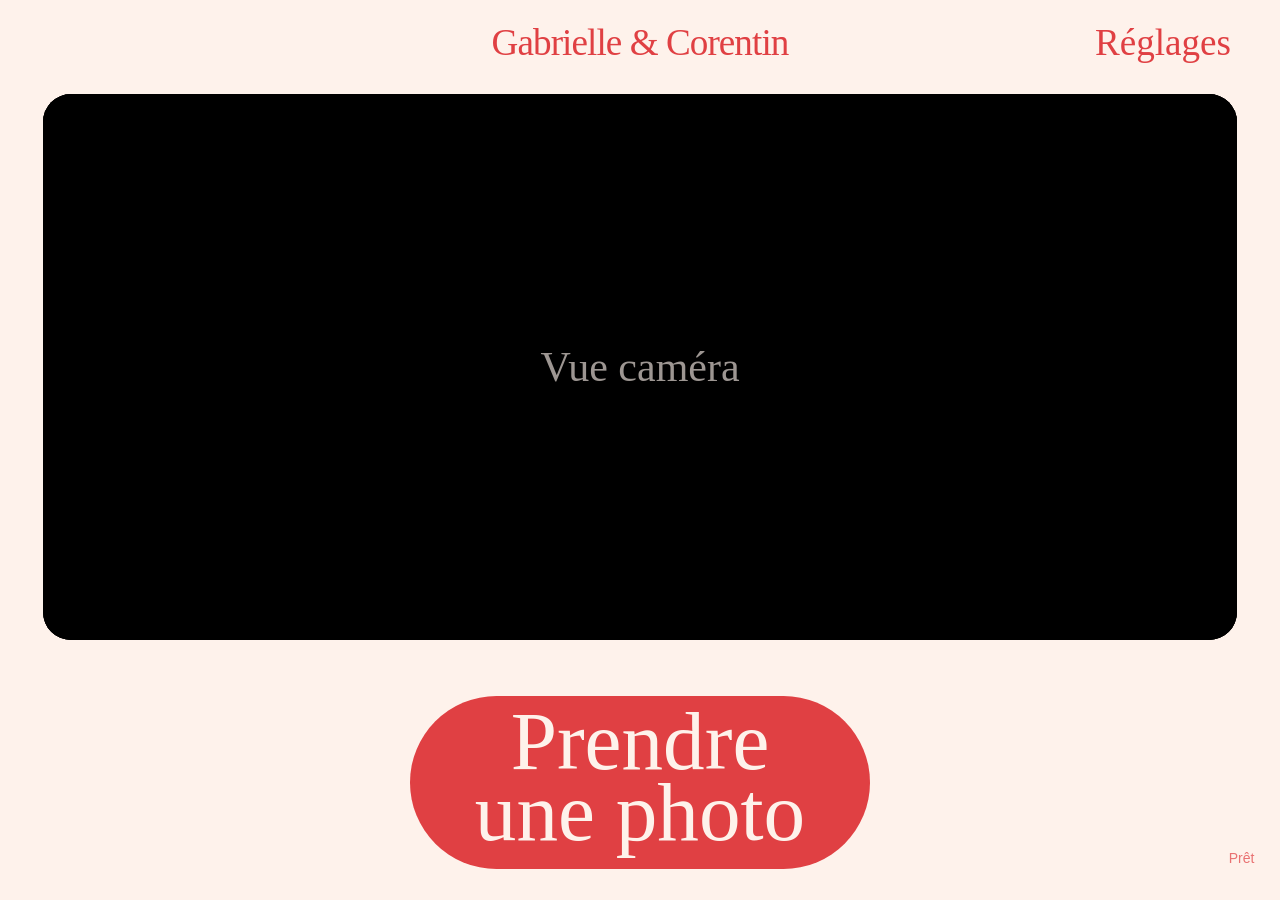
<file: index.html>
<!doctype html>
<html lang="fr">
<head>
  <meta charset="utf-8">
  <meta name="viewport" content="width=device-width, initial-scale=1, maximum-scale=1, user-scalable=no, viewport-fit=cover">
  <meta name="apple-mobile-web-app-capable" content="yes">
  <meta name="apple-mobile-web-app-title" content="Photobooth GC">
  <meta name="apple-mobile-web-app-status-bar-style" content="black-translucent">
  <meta name="theme-color" content="#FEF2EB">
  <link rel="manifest" href="./manifest.webmanifest?v=gc-2026-05">
  <link rel="icon" href="./icon.svg?v=gc-2026-05" type="image/svg+xml">
  <link rel="apple-touch-icon" href="./icon.svg?v=gc-2026-05">
  <link rel="stylesheet" href="./styles.css?v=gc-2026-05">
  <title>Photobooth Gabrielle & Corentin</title>
</head>
<body>
  <main class="app-shell" id="appShell">
    <section class="screen screen-home is-active" id="homeScreen" aria-label="Accueil photobooth">
      <header class="app-header">
        <div class="header-spacer" aria-hidden="true"></div>
        <h1 class="couple-title">Gabrielle & Corentin</h1>
        <button class="settings-link" id="settingsButton" type="button">Réglages</button>
      </header>

      <section class="live-frame home-frame" aria-label="Vue directe de la caméra">
        <video id="liveVideo" autoplay muted playsinline></video>
        <div class="camera-placeholder" id="cameraPlaceholder">Vue caméra</div>
      </section>

      <footer class="home-footer">
        <button class="main-photo-button" id="takePhotoButton" type="button">
          <span>Prendre</span>
          <span>une photo</span>
        </button>
        <p class="micro-status" id="statusText">Prêt</p>
      </footer>
    </section>

    <section class="screen screen-countdown" id="countdownScreen" aria-label="Compte à rebours">
      <section class="live-frame countdown-frame">
        <video id="countVideo" autoplay muted playsinline></video>
        <div class="count-number" id="countNumber">5</div>
      </section>
    </section>

    <section class="screen screen-result" id="resultScreen" aria-label="Photo prise">
      <header class="app-header result-header">
        <div class="header-spacer" aria-hidden="true"></div>
        <h1 class="couple-title">Gabrielle & Corentin</h1>
        <div class="header-spacer" aria-hidden="true"></div>
      </header>

      <section class="result-frame" aria-label="Photo prise">
        <img id="resultPreview" class="result-preview" alt="Photo prise">
      </section>

      <footer class="result-actions">
        <button class="pill-button" id="printButton" type="button">
          <span>Imprimer</span>
          <span>avec Airprint</span>
        </button>
        <button class="pill-button" id="recoverButton" type="button">Réccupérer</button>
        <button class="pill-button" id="continueButton" type="button">Continuer</button>
      </footer>
      <p class="result-note" id="resultStatus">La photo est envoyée vers le NAS.</p>
    </section>

    <section class="modal-screen" id="qrPanel" aria-label="QR code de récupération" aria-hidden="true">
      <div class="modal-card qr-card">
        <button class="close-button" id="closeQrButton" type="button">×</button>
        <h2>Récupérer la photo</h2>
        <p id="qrStatus">Scannez ce QR code pour ouvrir la photo sur votre téléphone.</p>
        <div class="qr-box">
          <img id="qrImage" alt="QR code de récupération">
        </div>
        <a class="qr-link" id="qrLink" href="#" target="_blank" rel="noreferrer">Ouvrir le lien</a>
      </div>
    </section>

    <section class="modal-screen" id="pinPanel" aria-label="Code réglages" aria-hidden="true">
      <div class="modal-card code-card">
        <button class="close-button" id="closePinButton" type="button">×</button>
        <h2>Réglages</h2>
        <p>Entrez le code administrateur.</p>
        <input id="pinInput" class="pin-input" inputmode="numeric" autocomplete="one-time-code" maxlength="8" placeholder="••••••••">
        <button class="admin-button" id="validatePinButton" type="button">Valider</button>
        <p class="error-text" id="pinError"></p>
      </div>
    </section>

    <section class="modal-screen" id="settingsPanel" aria-label="Panneau de configuration" aria-hidden="true">
      <div class="modal-card settings-card">
        <button class="close-button" id="closeSettingsButton" type="button">×</button>
        <h2>Configuration</h2>
        <div class="settings-grid">
          <label>Caméra
            <select id="cameraSelect"></select>
          </label>
          <label>Résolution
            <select id="resolutionSelect">
              <option value="1280x720">720p - secours</option>
              <option value="1920x1080" selected>1080p - recommandé</option>
              <option value="3840x2160">4K - test uniquement</option>
            </select>
          </label>
          <label>Compteur
            <select id="countdownSelect">
              <option value="3">3 secondes</option>
              <option value="5" selected>5 secondes</option>
              <option value="10">10 secondes</option>
            </select>
          </label>
          <label>Miroir écran
            <select id="mirrorSelect">
              <option value="preview" selected>Oui, écran seulement</option>
              <option value="none">Non</option>
              <option value="output">Oui, écran et photo</option>
            </select>
          </label>
          <label>Nom imprimé
            <input id="eventTitleInput" value="Gabrielle & Corentin">
          </label>
          <label>Date imprimée
            <input id="eventDateInput" value="22.08.2026">
          </label>
          <label>URL WebDAV NAS
            <input id="nasUploadUrlInput" placeholder="https://nas.../webdav/Photobooth">
          </label>
          <label>Lien public Drive
            <input id="nasPublicUrlInput" placeholder="https://drive.../photo/">
          </label>
          <label>Utilisateur NAS
            <input id="nasUserInput" autocomplete="username" placeholder="optionnel">
          </label>
          <label>Mot de passe NAS
            <input id="nasPasswordInput" type="password" autocomplete="current-password" placeholder="optionnel">
          </label>
        </div>
        <div class="settings-actions">
          <button class="admin-secondary" id="refreshCamerasButton" type="button">Rechercher caméra</button>
          <button class="admin-secondary" id="restartCameraButton" type="button">Redémarrer caméra</button>
          <button class="admin-secondary danger" id="clearStorageButton" type="button">Effacer config NAS</button>
          <button class="admin-button" id="saveSettingsButton" type="button">OK</button>
        </div>
        <p class="settings-help">Pour l'envoi automatique, le NAS doit accepter un envoi WebDAV/HTTPS depuis Safari. Le lien public sert au QR code.</p>
      </div>
    </section>
  </main>

  <div id="printArea" aria-hidden="true">
    <img id="printImage" alt="Photo finale">
  </div>

  <script src="./app.js?v=gc-2026-05"></script>
</body>
</html>
</file>
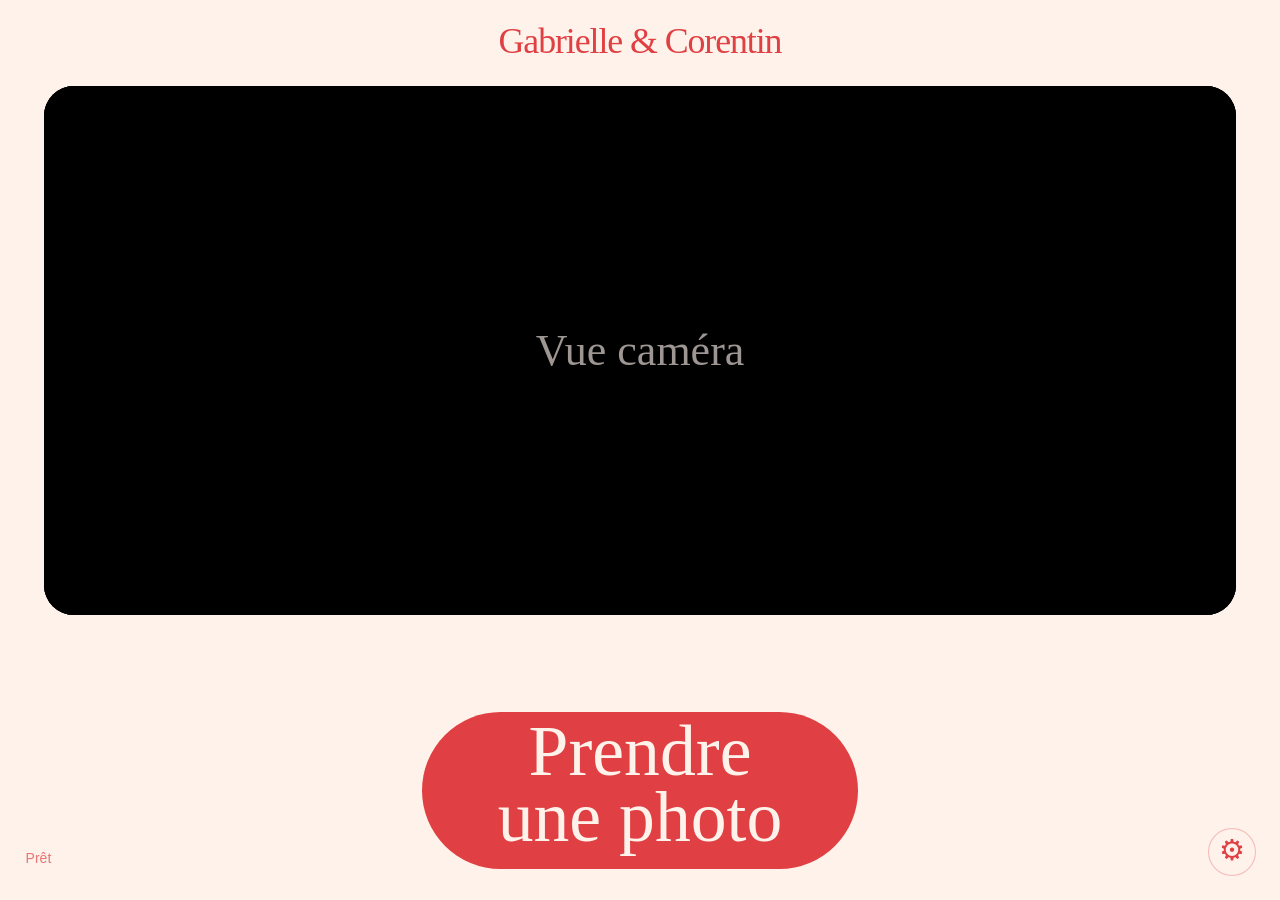
<file: nas-photobooth/index.html>
<!doctype html>
<html lang="fr">
<head>
  <meta charset="utf-8">
  <meta name="viewport" content="width=device-width, initial-scale=1, maximum-scale=1, user-scalable=no, viewport-fit=cover">
  <meta name="apple-mobile-web-app-capable" content="yes">
  <meta name="apple-mobile-web-app-title" content="Photobooth GC">
  <meta name="apple-mobile-web-app-status-bar-style" content="black-translucent">
  <meta name="theme-color" content="#FEF2EB">
  <link rel="icon" href="assets/logo.svg" type="image/svg+xml">
  <link rel="apple-touch-icon" href="assets/logo.svg">
  <link rel="stylesheet" href="styles.css?v=nas-pro-04">
  <title>Photobooth Gabrielle & Corentin</title>
</head>
<body>
  <main class="booth" id="booth">
    <section class="screen screen-home is-active" id="homeScreen">
      <header class="topbar">
        <div></div>
        <h1>Gabrielle & Corentin</h1>
        <button id="settingsButton" class="text-button icon-button" type="button" aria-label="Réglages">⚙︎</button>
      </header>

      <section class="live-window">
        <video id="liveVideo" autoplay muted playsinline></video>
        <div id="cameraPlaceholder" class="placeholder">Vue caméra</div>
      </section>

      <footer class="home-cta">
        <button id="takePhotoButton" class="big-button" type="button"><span>Prendre</span><span>une photo</span></button>
        <p id="statusText" class="status">Prêt</p>
      </footer>
    </section>

    <section class="screen screen-countdown" id="countdownScreen">
      <section class="count-window">
        <video id="countVideo" autoplay muted playsinline></video>
        <div id="countNumber" class="count-number">5</div>
      </section>
    </section>

    <section class="screen screen-result" id="resultScreen">
      <header class="topbar result-topbar">
        <div></div>
        <h1>Gabrielle & Corentin</h1>
        <div></div>
      </header>

      <section class="result-layout">
        <div class="result-photo-wrap">
          <img id="resultPreview" class="result-photo" alt="Photo prise">
        </div>
        <aside class="qr-panel" id="inlineQrPanel">
          <h2>Votre photo</h2>
          <p id="qrHelp">Votre photo est en cours d'envoi.</p>
          <div class="qr-box"><img id="qrImage" alt="QR code"></div>
          <a id="photoLink" href="#" target="_blank" rel="noreferrer">Ouvrir la photo</a>
        </aside>
      </section>

      <footer class="result-actions result-actions-two">
        <button id="printButton" class="pill-button" type="button"><span>Imprimer</span><span>avec AirPrint</span></button>
        <button id="continueButton" class="pill-button" type="button">Continuer</button>
      </footer>
      <p id="resultStatus" class="result-status">Upload en cours...</p>
    </section>

    <section class="modal" id="pinPanel" aria-hidden="true">
      <div class="card small-card">
        <button id="closePinButton" class="close-button" type="button">×</button>
        <h2>Réglages</h2>
        <p>Entrez le code administrateur.</p>
        <input id="pinInput" class="pin-input" inputmode="numeric" maxlength="8" placeholder="••••••••">
        <button id="validatePinButton" class="admin-button" type="button">Valider</button>
        <p id="pinError" class="error"></p>
      </div>
    </section>

    <section class="modal" id="settingsPanel" aria-hidden="true">
      <div class="card settings-card">
        <button id="closeSettingsButton" class="close-button" type="button">×</button>
        <h2>Configuration</h2>
        <div class="settings-grid">
          <label>Caméra<select id="cameraSelect"></select></label>
          <label>Résolution<select id="resolutionSelect"><option value="1280x720">720p secours</option><option value="1920x1080" selected>1080p recommandé</option><option value="3840x2160">4K test</option></select></label>
          <label>Compteur<select id="countdownSelect"><option value="3">3 secondes</option><option value="5" selected>5 secondes</option><option value="10">10 secondes</option></select></label>
          <label>Miroir écran<select id="mirrorSelect"><option value="preview" selected>Oui, écran seulement</option><option value="none">Non</option><option value="output">Oui, écran et photo</option></select></label>
          <label>Impression<select id="printModeSelect"><option value="manual" selected>Manuelle</option><option value="auto">AirPrint automatique après upload</option></select></label>
          <label>Retour accueil<select id="idleSelect"><option value="15">15 secondes</option><option value="30" selected>30 secondes</option><option value="60">60 secondes</option></select></label>
        </div>
        <div class="settings-actions">
          <button id="refreshCamerasButton" class="admin-secondary" type="button">Rechercher caméra</button>
          <button id="restartCameraButton" class="admin-secondary" type="button">Redémarrer caméra</button>
          <button id="saveSettingsButton" class="admin-button" type="button">OK</button>
        </div>
        <p class="hint">L'upload NAS est automatique via <strong>api/upload.php</strong>. Aucun identifiant n'est stocké dans l'interface.</p>
      </div>
    </section>
  </main>

  <div id="printArea" aria-hidden="true"><img id="printImage" alt="Photo finale"></div>
  <script src="app.js?v=nas-pro-04"></script>
</body>
</html>
</file>
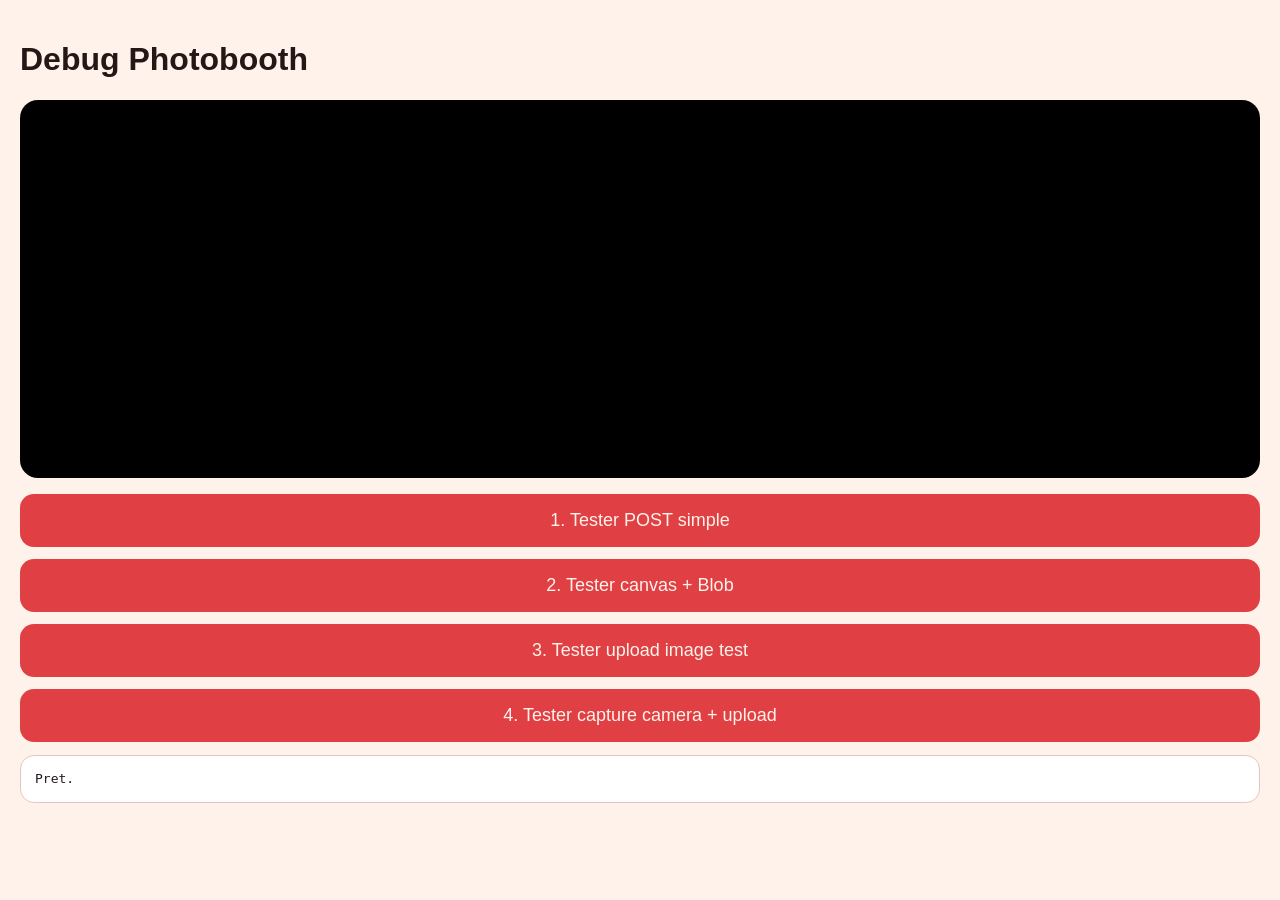
<file: nas-photobooth/debug.html>
<!doctype html>
<html lang="fr">
<head>
<meta charset="utf-8">
<meta name="viewport" content="width=device-width, initial-scale=1, maximum-scale=1, user-scalable=no">
<title>Debug Photobooth</title>
<style>
body{font-family:-apple-system,BlinkMacSystemFont,Segoe UI,sans-serif;background:#FEF2EB;color:#241716;padding:20px;margin:0}
button{display:block;width:100%;margin:12px 0;padding:16px;border-radius:14px;border:0;background:#E04043;color:#FEF2EB;font-size:18px}
pre{white-space:pre-wrap;background:#fff;border:1px solid #e8c4bd;border-radius:14px;padding:14px;font-size:13px;line-height:1.4}
video{width:100%;max-height:42vh;background:#000;border-radius:18px;object-fit:cover}
</style>
</head>
<body>
<h1>Debug Photobooth</h1>
<video id="video" autoplay muted playsinline></video>
<button id="testPost">1. Tester POST simple</button>
<button id="testBlob">2. Tester canvas + Blob</button>
<button id="testUpload">3. Tester upload image test</button>
<button id="testCameraUpload">4. Tester capture camera + upload</button>
<pre id="log">Pret.</pre>
<script>
const logEl=document.getElementById('log');
const video=document.getElementById('video');
function log(msg,obj){logEl.textContent+='\n\n'+msg+(obj?'\n'+JSON.stringify(obj,null,2):'');}
async function readJson(res){const txt=await res.text();try{return JSON.parse(txt)}catch(e){return {raw:txt,status:res.status}}}
async function blobFromCanvas(canvas,type,quality){return new Promise((resolve,reject)=>canvas.toBlob(b=>b?resolve(b):reject(new Error('toBlob returned null')),type,quality));}
async function startCamera(){if(video.srcObject)return;const s=await navigator.mediaDevices.getUserMedia({audio:false,video:true});video.srcObject=s;await video.play();log('Camera OK',{w:video.videoWidth,h:video.videoHeight,readyState:video.readyState});}
document.getElementById('testPost').onclick=async()=>{try{log('POST simple start');const res=await fetch('api/posttest.php',{method:'POST',headers:{'Content-Type':'application/json'},body:JSON.stringify({hello:'ipad',t:Date.now()})});log('POST simple response',await readJson(res));}catch(e){log('POST simple ERROR',{name:e.name,message:e.message});}};
document.getElementById('testBlob').onclick=async()=>{try{log('Blob test start');const c=document.createElement('canvas');c.width=1200;c.height=800;const x=c.getContext('2d');x.fillStyle='#FEF2EB';x.fillRect(0,0,c.width,c.height);x.fillStyle='#E04043';x.font='80px serif';x.fillText('Test',100,200);const b=await blobFromCanvas(c,'image/png',1);log('Blob OK',{size:b.size,type:b.type});}catch(e){log('Blob ERROR',{name:e.name,message:e.message});}};
document.getElementById('testUpload').onclick=async()=>{try{log('Upload image test start');const c=document.createElement('canvas');c.width=800;c.height=500;const x=c.getContext('2d');x.fillStyle='#E04043';x.fillRect(0,0,c.width,c.height);const b=await blobFromCanvas(c,'image/png',1);const fd=new FormData();fd.append('photo',b,'debug.png');const res=await fetch('api/upload.php',{method:'POST',body:fd});log('Upload image response',await readJson(res));}catch(e){log('Upload image ERROR',{name:e.name,message:e.message});}};
document.getElementById('testCameraUpload').onclick=async()=>{try{log('Camera upload start');await startCamera();await new Promise(r=>setTimeout(r,500));const c=document.createElement('canvas');c.width=video.videoWidth||1280;c.height=video.videoHeight||720;const x=c.getContext('2d');x.drawImage(video,0,0,c.width,c.height);log('Canvas camera OK',{w:c.width,h:c.height});const b=await blobFromCanvas(c,'image/jpeg',0.82);log('Camera blob OK',{size:b.size,type:b.type});const fd=new FormData();fd.append('photo',b,'camera-debug.jpg');const res=await fetch('api/upload.php',{method:'POST',body:fd});log('Camera upload response',await readJson(res));}catch(e){log('Camera upload ERROR',{name:e.name,message:e.message});}};
</script>
</body>
</html>
</file>
<file: styles.css>
@font-face{font-family:BravenGC;src:local('BravenRegular'),local('Braven Regular'),local('Braven')}@font-face{font-family:AgainstGC;src:local('against regular'),local('Against Regular'),local('Against')}:root{--cream:#FEF2EB;--red:#E04043;--black:#000;--display:BravenGC,Didot,'Bodoni 72','Bodoni 72 Smallcaps','Times New Roman',serif;--text:AgainstGC,'Helvetica Neue',Arial,sans-serif}*{box-sizing:border-box;-webkit-tap-highlight-color:transparent}html,body{width:100%;height:100%;margin:0;background:var(--cream);color:var(--red);overflow:hidden;touch-action:manipulation;-webkit-user-select:none;user-select:none}body{font-family:var(--text)}button,input,select{font:inherit}button{cursor:pointer}.app-shell{position:fixed;inset:0;overflow:hidden;background:var(--cream)}.screen{position:absolute;inset:0;display:none;background:var(--cream);overflow:hidden}.screen.is-active{display:block}.app-header{position:absolute;left:0;right:0;top:0;height:8.9vh;min-height:62px;display:grid;grid-template-columns:1fr auto 1fr;align-items:center;padding:calc(env(safe-area-inset-top) + 6px) 49px 0;z-index:5}.couple-title{margin:0;text-align:center;font-family:var(--display);font-weight:400;color:var(--red);font-size:clamp(24px,2.9vw,38px);line-height:1;letter-spacing:-.025em}.settings-link{justify-self:end;border:0;background:transparent;color:var(--red);font-family:var(--display);font-weight:400;font-size:clamp(24px,2.9vw,38px);line-height:1;padding:8px 0;text-decoration:none}.header-spacer{width:1px;height:1px}.live-frame{position:absolute;background:var(--black);overflow:hidden;border-radius:28px}.live-frame video{position:absolute;inset:0;width:100%;height:100%;object-fit:cover;background:#000}.home-frame{left:3.35vw;right:3.35vw;top:10.4vh;height:60.7vh}.camera-placeholder{position:absolute;inset:0;display:grid;place-items:center;color:rgba(254,242,235,.62);font-family:var(--display);font-size:42px;background:#000}.camera-placeholder.is-hidden{display:none}body.mirror-preview .live-frame video{transform:scaleX(-1)}.home-footer{position:absolute;left:0;right:0;bottom:3.5vh;display:grid;place-items:center}.main-photo-button,.pill-button{border:0;background:var(--red);color:var(--cream);font-family:var(--display);font-weight:400;line-height:.86;text-align:center;box-shadow:none}.main-photo-button{width:min(36vw,525px);min-width:420px;height:19.2vh;min-height:140px;border-radius:999px;font-size:clamp(60px,6.5vw,92px);display:flex;flex-direction:column;align-items:center;justify-content:center;padding:0 42px 10px}.main-photo-button span{display:block}.micro-status{position:absolute;right:2vw;bottom:.3vh;margin:0;color:rgba(224,64,67,.72);font-family:var(--text);font-size:14px}.screen-countdown{display:none}.screen-countdown.is-active{display:block}.countdown-frame{left:3.35vw;right:3.35vw;top:5.4vh;bottom:5.4vh;border-radius:28px}.count-number{position:absolute;inset:0;display:grid;place-items:center;z-index:2;font-family:var(--display);font-weight:400;color:var(--cream);font-size:clamp(190px,25vw,360px);line-height:1;text-align:center}.result-header{height:8.8vh}.result-frame{position:absolute;left:18.9vw;right:18.9vw;top:10.4vh;height:60.7vh;background:#000;border-radius:28px;overflow:hidden}.result-preview{width:100%;height:100%;display:block;object-fit:cover;background:#000}.result-actions{position:absolute;left:4.8vw;right:4.8vw;bottom:5.7vh;height:14.7vh;display:grid;grid-template-columns:1fr 1fr 1fr;gap:5vw}.pill-button{height:100%;border-radius:999px;font-size:clamp(44px,5vw,74px);display:flex;align-items:center;justify-content:center;flex-direction:column;padding:0 24px 8px;letter-spacing:-.035em}.pill-button span{display:block}.result-note{position:absolute;left:0;right:0;bottom:2vh;margin:0;text-align:center;font-family:var(--text);font-size:14px;color:rgba(224,64,67,.62)}.modal-screen{position:absolute;inset:0;display:none;place-items:center;background:rgba(35,21,20,.42);backdrop-filter:blur(12px);z-index:30;padding:32px}.modal-screen.is-open{display:grid}.modal-card{width:min(920px,100%);max-height:calc(100vh - 64px);overflow:auto;background:var(--cream);border:2px solid var(--red);padding:34px;border-radius:34px;position:relative;box-shadow:0 28px 110px rgba(65,38,31,.22)}.modal-card h2{font-family:var(--display);font-size:60px;line-height:.9;font-weight:400;margin:0 0 18px;color:var(--red)}.modal-card p{color:#6e4d44;font-size:20px}.close-button{position:absolute;right:22px;top:18px;border:0;background:transparent;color:var(--red);font-size:46px;line-height:1}.pin-input{width:100%;height:68px;background:#fff8f4;border:2px solid var(--red);border-radius:18px;color:#231514;font-size:34px;text-align:center;letter-spacing:.18em;margin:14px 0 18px}.error-text{min-height:24px;color:var(--red)!important}.settings-grid{display:grid;grid-template-columns:1fr 1fr;gap:18px}.settings-grid label{display:grid;gap:8px;color:var(--red);font-size:20px}.settings-grid input,.settings-grid select{height:58px;border:2px solid rgba(224,64,67,.45);background:#fff8f4;border-radius:16px;color:#231514;padding:10px 14px}.settings-actions{display:flex;gap:12px;flex-wrap:wrap;justify-content:flex-end;margin-top:24px}.admin-button,.admin-secondary{border:0;border-radius:999px;min-height:56px;padding:12px 24px;font-family:var(--display);font-size:28px}.admin-button{background:var(--red);color:var(--cream)}.admin-secondary{background:transparent;color:var(--red);border:2px solid var(--red);font-size:24px}.admin-secondary.danger{color:#3A5C2C;border-color:#3A5C2C}.settings-help{font-size:16px!important}.code-card{max-width:560px}.code-card .admin-button{width:100%}#printArea{display:none}@media(max-width:900px){.app-header{padding-left:34px;padding-right:34px}.home-frame{left:3vw;right:3vw}.main-photo-button{min-width:340px;width:42vw;font-size:clamp(48px,8vw,72px)}.result-frame{left:16vw;right:16vw}.result-actions{gap:3vw}.pill-button{font-size:clamp(34px,5.7vw,55px)}.settings-grid{grid-template-columns:1fr}}@media(max-width:700px){.couple-title,.settings-link{font-size:22px}.home-frame{top:11vh;height:58vh}.main-photo-button{min-width:280px;width:70vw;height:130px}.result-frame{left:7vw;right:7vw}.result-actions{left:4vw;right:4vw;gap:2vw}.pill-button{font-size:28px;padding-left:10px;padding-right:10px}.modal-card h2{font-size:46px}}@media print{html,body{width:148mm;height:100mm;margin:0;background:#fff!important;overflow:hidden!important}body *{visibility:hidden!important}#printArea,#printArea *{visibility:visible!important}#printArea{display:block!important;position:fixed!important;inset:0;width:148mm;height:100mm;background:#fff}#printArea img{display:block;width:148mm;height:100mm;object-fit:cover}@page{size:148mm 100mm;margin:0}}
</file>
<file: nas-photobooth/styles.css>
@font-face{font-family:BravenGC;src:local('BravenRegular'),local('Braven Regular'),local('Braven')}
@font-face{font-family:AgainstGC;src:local('against regular'),local('Against Regular'),local('Against')}
:root{--cream:#FEF2EB;--red:#E04043;--ink:#241716;--soft:#8a6258;--display:BravenGC,Didot,'Bodoni 72','Times New Roman',serif;--text:AgainstGC,'Helvetica Neue',Arial,sans-serif;--video-zoom:1.14}
*{box-sizing:border-box;-webkit-tap-highlight-color:transparent}html,body{width:100%;height:100%;margin:0;overflow:hidden;background:var(--cream);color:var(--red);touch-action:manipulation;-webkit-user-select:none;user-select:none}body{font-family:var(--text)}button,input,select{font:inherit}button{cursor:pointer}.booth{position:fixed;inset:0;background:var(--cream);overflow:hidden}.screen{position:absolute;inset:0;display:none;background:var(--cream)}.screen.is-active{display:block}.topbar{position:absolute;z-index:5;left:0;right:0;top:0;height:76px;display:grid;grid-template-columns:1fr auto 1fr;align-items:center;padding:calc(env(safe-area-inset-top) + 8px) 48px 0}.topbar h1{margin:0;font-family:var(--display);font-size:clamp(24px,2.8vw,38px);font-weight:400;line-height:1;letter-spacing:-.03em}.text-button{justify-self:end;border:0;background:transparent;color:var(--red);font-family:var(--display);font-size:clamp(24px,2.8vw,40px);padding:8px 0}.icon-button{position:fixed;right:24px;bottom:24px;width:48px;height:48px;border-radius:999px;border:1.5px solid rgba(224,64,67,.32);background:rgba(254,242,235,.9);font-family:Georgia,serif;font-size:29px;line-height:1;display:grid;place-items:center;padding:0 0 4px;z-index:20}.live-window,.count-window{position:absolute;left:3.4vw;right:3.4vw;background:#000;border-radius:30px;overflow:hidden}.live-window{top:86px;height:58.8vh}.count-window{top:50%;height:calc(100vh - 108px);max-height:calc(100vh - 108px);transform:translateY(-50%)}.live-window video,.count-window video{position:absolute;inset:0;width:100%;height:100%;object-fit:cover;background:#000;transform:scale(var(--video-zoom));transform-origin:center center}.placeholder{position:absolute;inset:0;display:grid;place-items:center;background:#000;color:rgba(254,242,235,.62);font-family:var(--display);font-size:44px}.placeholder.is-hidden{display:none}body.mirror-preview .live-window video,body.mirror-preview .count-window video{transform:scaleX(-1) scale(var(--video-zoom));transform-origin:center center}.home-cta{position:absolute;left:0;right:0;bottom:3.4vh;display:grid;place-items:center}.big-button,.pill-button{border:0;background:var(--red);color:var(--cream);font-family:var(--display);font-weight:400;text-align:center}.big-button{width:min(34vw,500px);min-width:360px;height:17.5vh;min-height:126px;border-radius:999px;font-size:clamp(46px,5.6vw,78px);line-height:.92;display:flex;flex-direction:column;align-items:center;justify-content:center;padding:0 34px 12px}.big-button:disabled,.pill-button:disabled{opacity:.55}.status{position:absolute;left:2vw;bottom:.4vh;margin:0;color:rgba(224,64,67,.7);font-size:14px}.count-number{position:absolute;inset:0;display:grid;place-items:center;z-index:2;font-family:var(--display);font-size:clamp(190px,25vw,360px);line-height:1;color:var(--cream);text-shadow:0 12px 60px rgba(0,0,0,.35)}.result-layout{position:absolute;left:4vw;right:4vw;top:86px;height:58.8vh;display:grid;grid-template-columns:1.35fr .65fr;gap:3.2vw}.result-photo-wrap{background:#000;border-radius:30px;overflow:hidden}.result-photo{width:100%;height:100%;display:block;object-fit:cover}.qr-panel{display:flex;flex-direction:column;align-items:center;justify-content:center;text-align:center;border:2px solid rgba(224,64,67,.28);border-radius:30px;padding:24px;background:rgba(255,248,244,.52)}.qr-panel h2{font-family:var(--display);font-weight:400;font-size:clamp(38px,4vw,66px);line-height:.9;margin:0 0 12px}.qr-panel p{font-size:18px;color:var(--soft);margin:0 0 16px}.qr-box{width:min(230px,22vw);height:min(230px,22vw);background:white;border-radius:24px;display:grid;place-items:center;border:2px solid rgba(224,64,67,.28);margin-bottom:0}.qr-box img{width:86%;height:86%;object-fit:contain}.qr-panel a{display:none!important}.result-actions{position:absolute;left:8vw;right:8vw;bottom:5.8vh;height:13.5vh;display:grid;grid-template-columns:1fr 1fr;gap:6vw}.pill-button{height:100%;border-radius:999px;font-size:clamp(30px,3.45vw,54px);line-height:.9;display:flex;align-items:center;justify-content:center;flex-direction:column;padding:0 18px 8px;letter-spacing:-.025em;white-space:normal;overflow:hidden}.result-status{position:absolute;left:0;right:0;bottom:2vh;margin:0;text-align:center;font-size:14px;color:rgba(224,64,67,.65)}.modal{position:absolute;inset:0;display:none;place-items:center;background:rgba(36,23,22,.42);backdrop-filter:blur(14px);z-index:30;padding:32px}.modal.is-open{display:grid}.card{position:relative;width:min(920px,100%);max-height:calc(100vh - 64px);overflow:auto;background:var(--cream);border:2px solid var(--red);border-radius:34px;padding:34px;box-shadow:0 28px 110px rgba(65,38,31,.22)}.small-card{max-width:560px}.card h2{font-family:var(--display);font-size:60px;line-height:.9;font-weight:400;margin:0 0 18px}.card p{color:var(--soft);font-size:20px}.close-button{position:absolute;right:22px;top:18px;border:0;background:transparent;color:var(--red);font-size:46px;line-height:1}.pin-input{width:100%;height:68px;background:#fff8f4;border:2px solid var(--red);border-radius:18px;color:var(--ink);font-size:34px;text-align:center;letter-spacing:.18em;margin:14px 0 18px}.error{min-height:24px;color:var(--red)!important}.settings-grid{display:grid;grid-template-columns:1fr 1fr;gap:18px}.settings-grid label{display:grid;gap:8px;color:var(--red);font-size:20px}.settings-grid select{height:58px;border:2px solid rgba(224,64,67,.45);background:#fff8f4;border-radius:16px;color:var(--ink);padding:10px 14px}.settings-actions{display:flex;gap:12px;flex-wrap:wrap;justify-content:flex-end;margin-top:24px}.admin-button,.admin-secondary{border:0;border-radius:999px;min-height:56px;padding:12px 24px;font-family:var(--display);font-size:28px}.admin-button{background:var(--red);color:var(--cream)}.admin-secondary{background:transparent;color:var(--red);border:2px solid var(--red);font-size:24px}.hint{font-size:16px!important}#printArea{display:none}@media(max-width:900px){.topbar{height:62px;padding:calc(env(safe-area-inset-top) + 4px) 26px 0}.topbar h1{font-size:clamp(22px,4vw,34px)}.icon-button{right:18px;bottom:18px;width:42px;height:42px;font-size:25px}.live-window{top:70px;height:56.5vh}.count-window{left:3.4vw;right:3.4vw;height:calc(100vh - 96px);max-height:calc(100vh - 96px)}.result-layout{top:70px;height:56.5vh;grid-template-columns:1fr}.qr-panel{display:none}.big-button{min-width:300px;width:42vw;font-size:clamp(42px,7vw,64px)}.result-actions{left:6vw;right:6vw;gap:4vw}.pill-button{font-size:clamp(28px,4.8vw,42px);padding-left:12px;padding-right:12px}.settings-grid{grid-template-columns:1fr}}@media print{html,body{width:148mm;height:100mm;margin:0;background:#fff!important;overflow:hidden!important}body *{visibility:hidden!important}#printArea,#printArea *{visibility:visible!important}#printArea{display:block!important;position:fixed!important;inset:0;width:148mm;height:100mm;background:#fff}#printArea img{display:block;width:148mm;height:100mm;object-fit:cover}@page{size:148mm 100mm;margin:0}}
</file>
